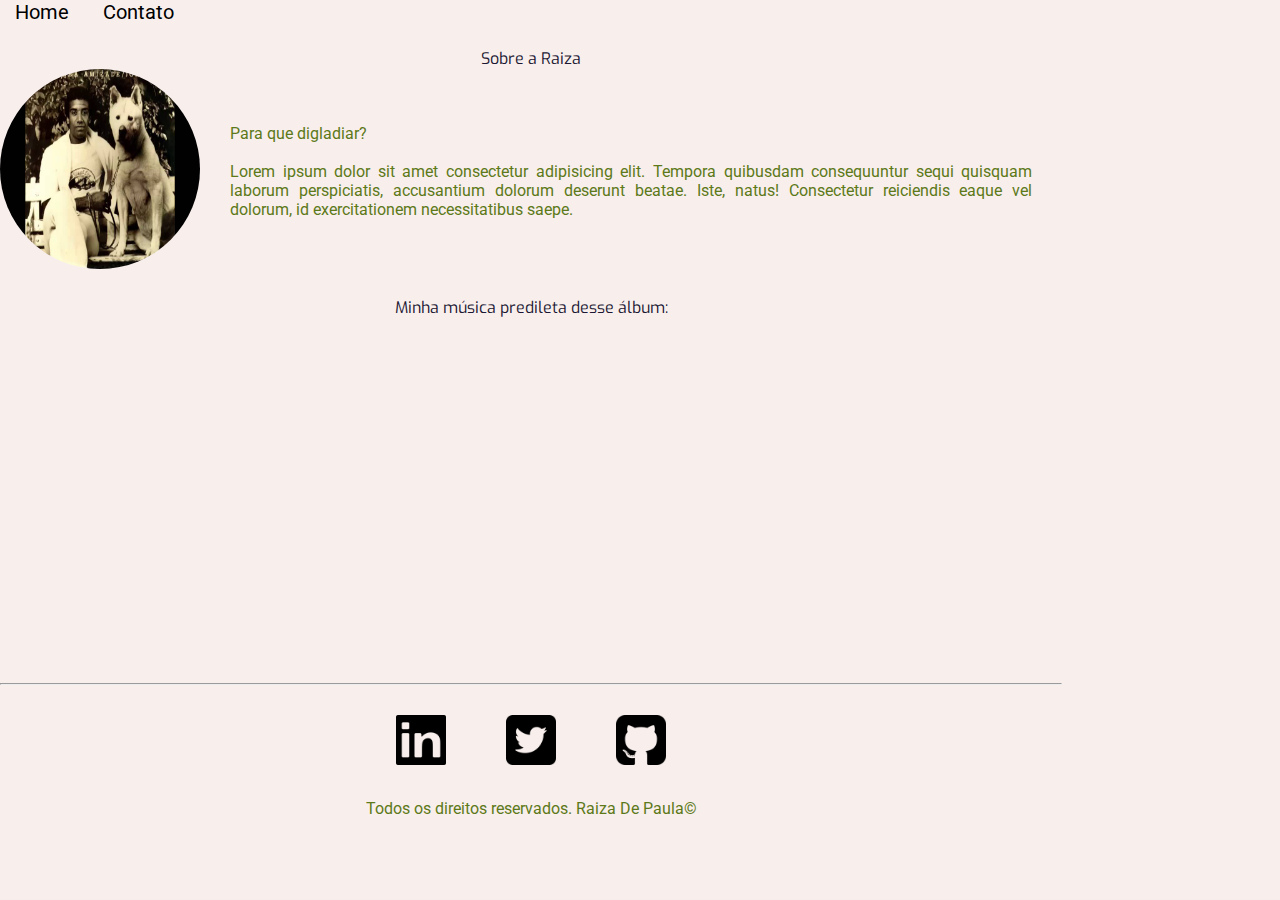
<file: index.html>
<!DOCTYPE html>
<html lang="pt-br">
<head>
    <meta charset="UTF-8">
    <meta http-equiv="X-UA-Compatible" content="IE=edge">
    <meta name="viewport" content="width=device-width, initial-scale=1.0">
    <link rel="stylesheet" href="assets/css/style.css">
    <title>Meu Perfil</title>
    </head>
<body>

    <ul id = "menu">
        <li><a href="index.html"> Home</a>
        </li>
        <li><a href="contato.html"> Contato</a>
        </li>
    </ul>

    <h1 class = "center">Sobre a Raiza</h1>
    <div class="container">
        <div>
            <img class="br-50 wh-300" src="assets/img/bemvindamizade.jpg" alt="Foto de raiza-de-paula">
         </div>
      <div class="p-30">      
        <p class = "justify">
            Para que digladiar?</p>
        </p><br>   
        <p class = "justify">
            Lorem ipsum dolor sit amet consectetur adipisicing elit. Tempora quibusdam consequuntur sequi quisquam laborum perspiciatis, accusantium dolorum deserunt beatae. Iste, natus! Consectetur reiciendis eaque vel dolorum, id exercitationem necessitatibus saepe.</p>
        </p>
     </div>
      
    </div>

    

    <h2 class="center">Minha música predileta desse álbum:</h2>
    <div class="container mb-50">
        <iframe width="560" height="315" src="https://www.youtube.com/embed/I6pRRP7Q-4k" title="YouTube video player" frameborder="0" allow="accelerometer; autoplay; clipboard-write; encrypted-media; gyroscope; picture-in-picture" allowfullscreen></iframe>
</div>
    <hr>
    <div class="footer">
        <div class="container">
            <a href="https://www.linkedin.com/in/raiza-de-paula/" target="_blank">
            <img class="tm-social p-30" src="assets/img/linkedin.png" alt="Logo do Linkedin">
            </a>
            <a href="https://twitter.com/astronauta_93" target="_blank">
            <img class="tm-social p-30" src="assets/img/twitter.png" alt="Logo do Twitter">
            </a>
            <a href="https://github.com/raizapaula93" target="_blank">
                <img class="tm-social p-30" src="assets/img/github.png" alt="Logo do github">
            </a>
        </div>    
        <p class="center">
            Todos os direitos reservados. Raiza De Paula&copy;
        </p>
         
    </div>
    

</body>
</html>
</file>
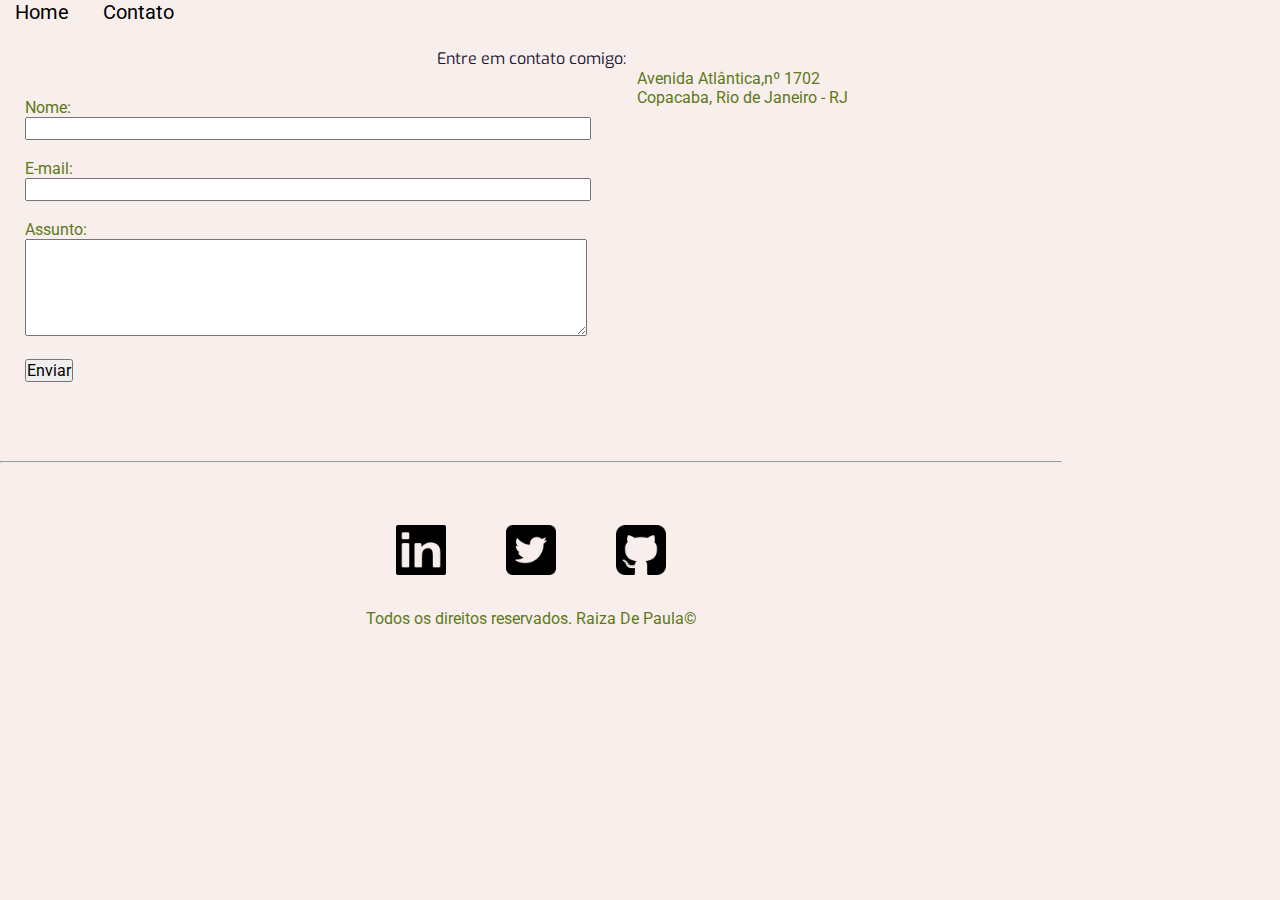
<file: contato.html>
<!DOCTYPE html>
<html lang="pt-br">
<head>
    <meta charset="UTF-8">
    <meta http-equiv="X-UA-Compatible" content="IE=edge">
    <meta name="viewport" content="width=device-width, initial-scale=1.0">
    <link rel="stylesheet" href="assets/css/style.css">
    <title>Contato</title>
</head>
<body>
   
    <ul id = "menu">
        <li><a href="index.html"> Home</a>
        </li>
        <li><a href="contato.html"> Contato</a>
        </li>
    </ul>

    <h1 class="center">Entre em contato comigo:</h1>
     <div class="container mb-50">
        <div>
            
            <form>
            <label for="nome">Nome:</label><br>
            <input type="text" id="nome" onkeyup = 'validaNome()'>
            <div id= 'txtNome'></div>
            <br>
            <label for="email">E-mail:</label><br>
            <input type="email" id="email" onkeyup = 'validaEmail()'>
            <div id = 'txtEmail'></div>
            <br>
            <label for="assunto">Assunto:</label><br>
            <textarea name="assunto" id="assunto" cols="60" rows="5" onkeyup="validaAssunto()"></textarea>
            <div id ='txtAssunto'></div>
            <br>
            <button onclick="enviar()">Enviar</button>
            </form>
        </div>
        <div>
            <div class="ml-50px">
    
            <p>Avenida Atlântica,nº 1702</p>
            <p>Copacaba, Rio de Janeiro - RJ</p>
            
            <iframe src="https://www.google.com/maps/embed?pb=!1m18!1m12!1m3!1d3673.535954821732!2d-43.18114278548342!3d-22.96731108498107!2m3!1f0!2f0!3f0!3m2!1i1024!2i768!4f13.1!3m3!1m2!1s0x9bd5540e4f928d%3A0xef2e5118ccad88ae!2sCopacabana%20Palace%2C%20A%20Belmond%20Hotel%2C%20Rio%20de%20Janeiro!5e0!3m2!1spt-BR!2sbr!4v1647485878170!5m2!1spt-BR!2sbr" width="400" height="300" style="border:0;" allowfullscreen="" loading="lazy" onmousemove = 'mapaZoom()' onmouseout = 'mapaNormal()'id = "mapa"></iframe>   
        </div>
        </div>    
     </div>
     <hr>
     <footer>
         <div class="container">
             <a href="https://www.linkedin.com/in/raiza-de-paula/" target="_blank">
             <img class="tm-social p-30" src="assets/img/linkedin.png" alt="Logo do Linkedin">
             </a>
             <a href="https://twitter.com/astronauta_93" target="_blank">
             <img class="tm-social p-30" src="assets/img/twitter.png" alt="Logo do Twitter">
             </a>
             <a href="https://github.com/raizapaula93" target="_blank">
                 <img class="tm-social p-30" src="assets/img/github.png" alt="Logo do github">
             </a>
         </div>    
         <p class="center">
             Todos os direitos reservados. Raiza De Paula&copy;
         </p>
          
     </footer>

    <script src="assets/script/script.js">

    </script>

</body>
</html>
</file>
<file: assets/css/style.css>
@import url('https://fonts.googleapis.com/css2?family=Exo:wght@900&family=Roboto:wght@100;300;400;500;700;900&display=swap');

* {
    margin: 0;
    padding: 0;
    font-family: 'Roboto', sans-serif;
    font-size: 1rem;
    font-weight: 400;
  }
  
  body {
    background:#f8efed;
    color: #5d7919;
    width: 83vw;
    overflow-x: hidden;
     }

  h1,h2 {
    font-family: 'Exo', sans-serif;
    color: #1c1833;
    text-align: center;
    margin-top: 1.5rem;
  }

/*Estilos da  página index.html*/
.center{

    text-align: center;
}

.justify{

    text-align: justify;
}



.container{

    display: flex;
    flex-flow: row;
    justify-content: center;
    align-items: center;
}

#menu li{
    display: inline;
    padding: 15px;
    
}

#menu li a{

    text-decoration: none;
    color: black;
    font-size: 20px;
}

#menu li a:hover{
        color: gray;

}

.p-30{

    padding: 30px;
}

.br-50{

    border-radius: 50%;
}

.wh-300{

    width: 200px;
    height: 200px;
}
.tm-social{

    width: 50px;
    height: 50px;

}
.mb-50{

    margin-bottom: 50px;
}

footer {
    display: flex;
    flex-direction: column;
    justify-content: center;
    align-items: center;
    padding: 2rem 0;
  }

/*Estilos da  página contato.html*/
.ml-50px{

    margin-left: 50px;
}
</file>
